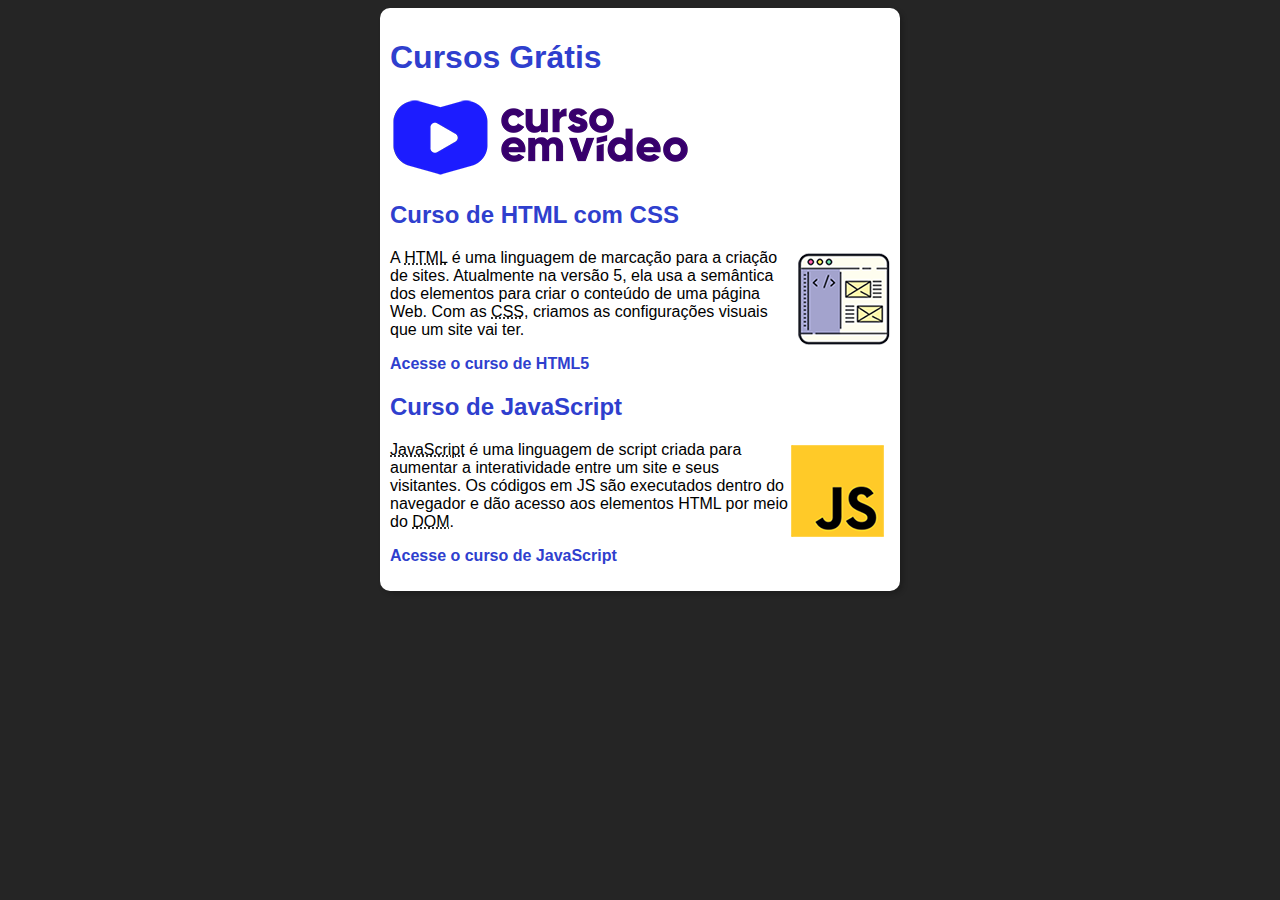
<file: index.html>
<!DOCTYPE html>
<html lang="pt-br">
<head>
    <meta charset="UTF-8">
    <meta http-equiv="X-UA-Compatible" content="IE=edge">
    <meta name="viewport" content="width=device-width, initial-scale=1.0">
    <link rel="stylesheet" href="estilos/style.css">
    <title>Curso em Vídeo</title>
</head>
<body>
    <main>
        <header>
            <h1>Cursos Grátis</h1>
            <img src="imagens/curso-em-video-cor.png" alt="Curso em Vídeo">
        </header>
        <article>
            <h2>Curso de HTML com CSS</h2>
            <img class="lado" src="imagens/curso-html-css.png" alt="Curso HTML e CSS">
            <p>A <abbr title="HyperText Markup Language">HTML</abbr> é uma linguagem de marcação para a criação de sites. Atualmente na versão 5, ela usa a semântica dos elementos para criar o conteúdo de uma página Web. Com as <abbr title="Cascading Style Sheets">CSS</abbr>, criamos as configurações visuais que um site vai ter.</p>
            <p><a href="curso-html.html">Acesse o curso de HTML5</a></p>
        </article>
        <article>
            <h2>Curso de JavaScript</h2>
            
            <img class="lado" src="imagens/curso-javascript.png" alt="Curso JavaScript">
            <p><abbr title="JavaScript">JavaScript</abbr> é uma linguagem de script criada para aumentar a interatividade entre um site e seus visitantes. Os códigos em JS são executados dentro do navegador e dão acesso aos elementos HTML por meio do <abbr title="Document Object Model">DOM</abbr>.</p>

            <p><a href="curso-js.html">Acesse o curso de JavaScript</a></p>

        </article>
    </main>
</body>
</html>
</file>
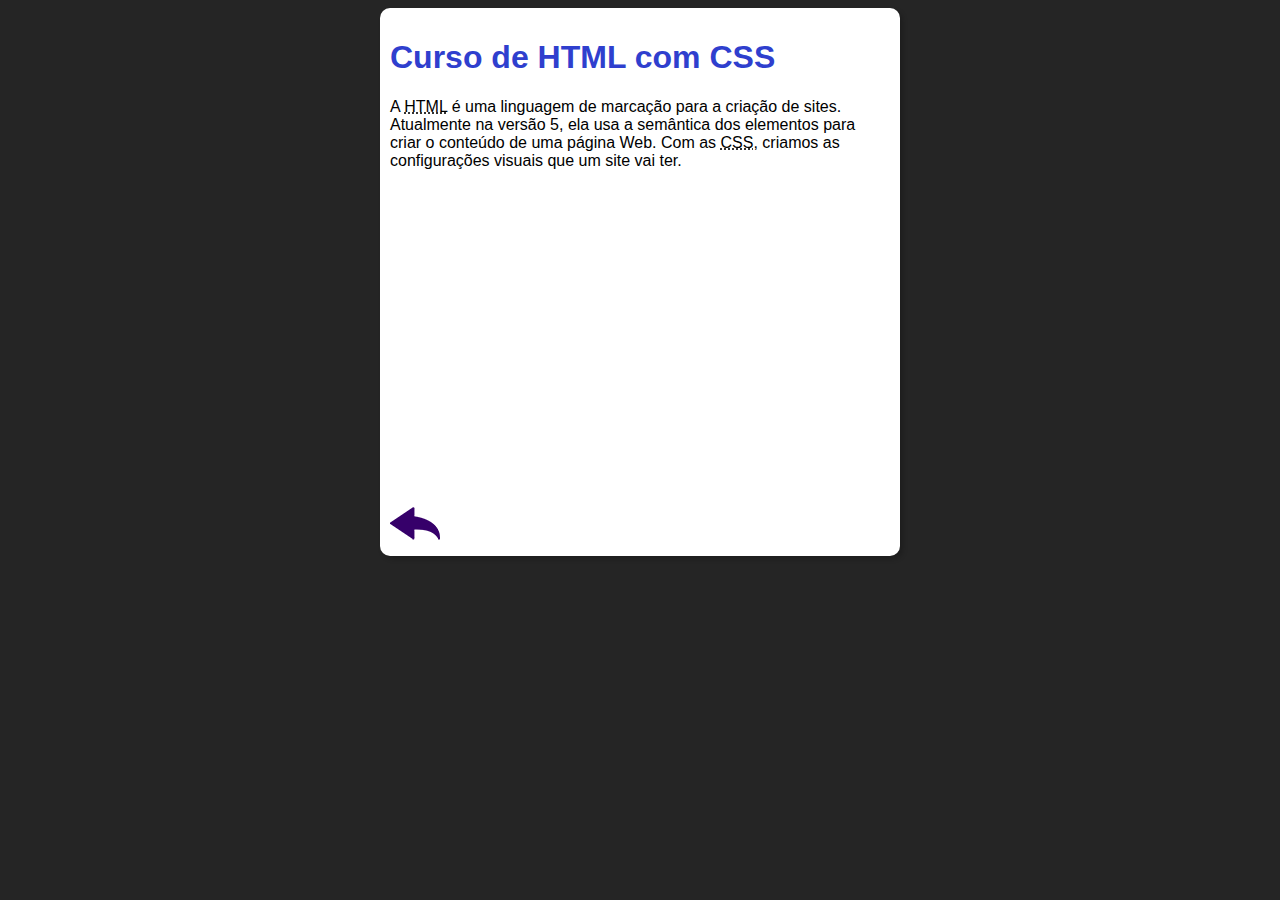
<file: curso-html.html>
<!DOCTYPE html>
<html lang="pt-br">
<head>
    <meta charset="UTF-8">
    <meta http-equiv="X-UA-Compatible" content="IE=edge">
    <meta name="viewport" content="width=device-width, initial-scale=1.0">
    <link rel="stylesheet" href="estilos/style.css">
    <title>Curso de HTML e CSS</title>
</head>
<body>
    <main>
        <header>
            <h1>Curso de HTML com CSS</h1>
        </header>
            <p>A <abbr title="HyperText Markup Language">HTML</abbr> é uma linguagem de marcação para a criação de sites. Atualmente na versão 5, ela usa a semântica dos elementos para criar o conteúdo de uma página Web. Com as <abbr title="Cascading Style Sheets">CSS</abbr>, criamos as configurações visuais que um site vai ter.</p>
            
            <iframe width="500" height="315" src="https://www.youtube.com/embed/F74GKCLXUWM" title="YouTube video player" frameborder="0" allow="accelerometer; autoplay; clipboard-write; encrypted-media; gyroscope; picture-in-picture" allowfullscreen></iframe>

            <a href="index.html"><img src="/imagens/btn-back.png" alt="Voltar"></a>
        </main>
</body>
</html>
</file>
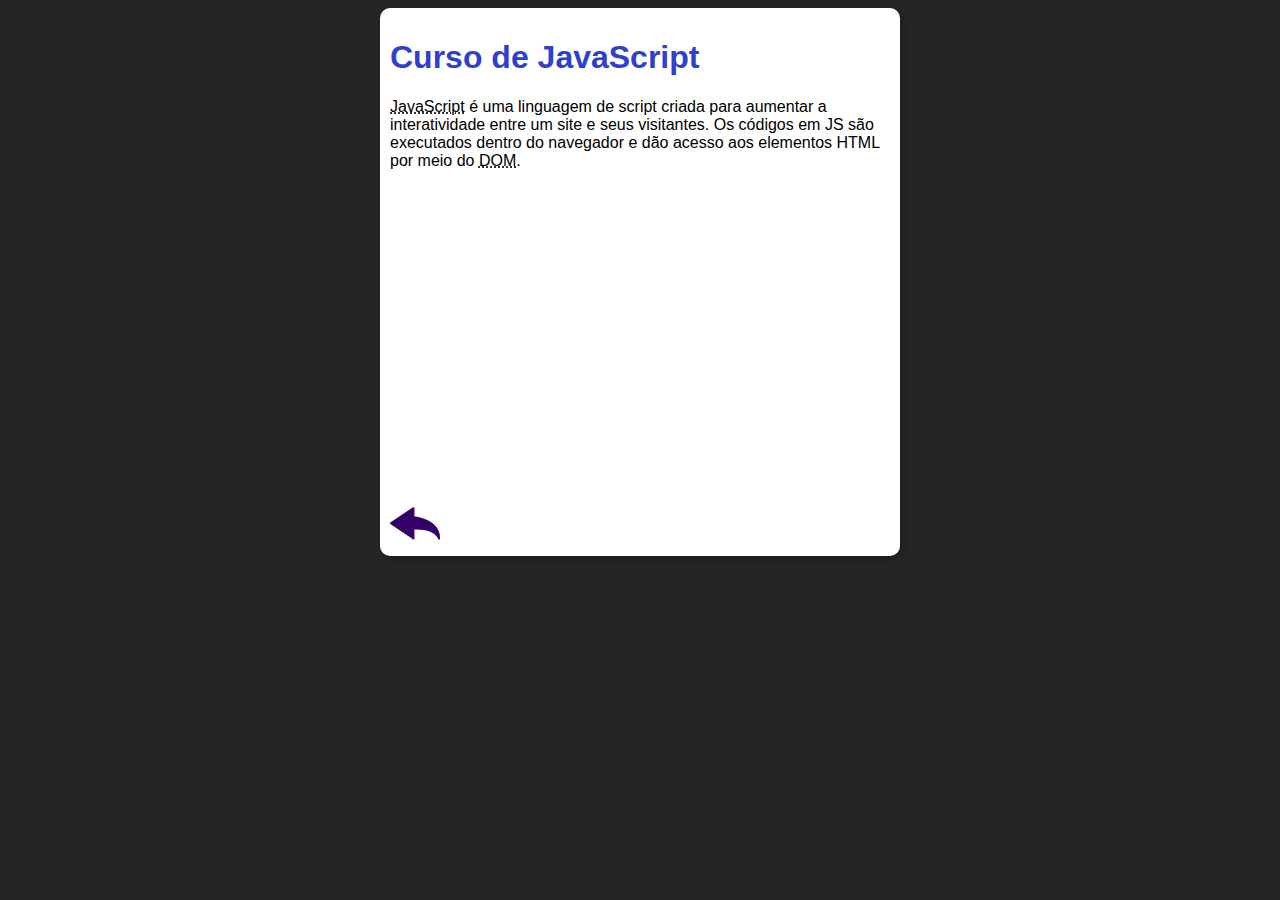
<file: curso-js.html>
<!DOCTYPE html>
<html lang="pt-br">
<head>
    <meta charset="UTF-8">
    <meta http-equiv="X-UA-Compatible" content="IE=edge">
    <meta name="viewport" content="width=device-width, initial-scale=1.0">
    <link rel="stylesheet" href="estilos/style.css">
    <title>Curso de JavaScript</title>
</head>
<body>
    <main>
        <header>
            <h1>Curso de JavaScript</h1>
        </header>
            <p><abbr title="JavaScript">JavaScript</abbr> é uma linguagem de script criada para aumentar a interatividade entre um site e seus visitantes. Os códigos em JS são executados dentro do navegador e dão acesso aos elementos HTML por meio do <abbr title="Document Object Model">DOM</abbr>.</p>

            <iframe width="500" height="315" src="https://www.youtube.com/embed/Ptbk2af68e8" title="YouTube video player" frameborder="0" allow="accelerometer; autoplay; clipboard-write; encrypted-media; gyroscope; picture-in-picture" allowfullscreen></iframe>

            <a href="index.html"><img src="/imagens/btn-back.png" alt="Voltar"></a>
    </main>
</body>
</html>
</file>
<file: estilos/style.css>
* {
    font-family: Arial, Helvetica, sans-serif;
    font-size: 16px;
}
body {
    background-color: #252525;

}
main {
    background-color: white;
    width: 500px;
    margin: auto;
    border-radius: 10px;
    padding: 10px;
    box-shadow: 3px 3px 5px rgba(0, 0, 0, 0.205);
}

h1 {
    font-size: 2em;
    color: #2f3fce;
}
h2 {
    font-size: 1.5em;
    color: #2f3fce;
}
img.lado {
    float: right;
}
a {
    text-decoration: none;
    font-weight: bold;
    color: #2f3fce;
}
a:hover {
    text-decoration: underline;
    color: #2f3fce;
}
p {
    text-align: none;
}
</file>
